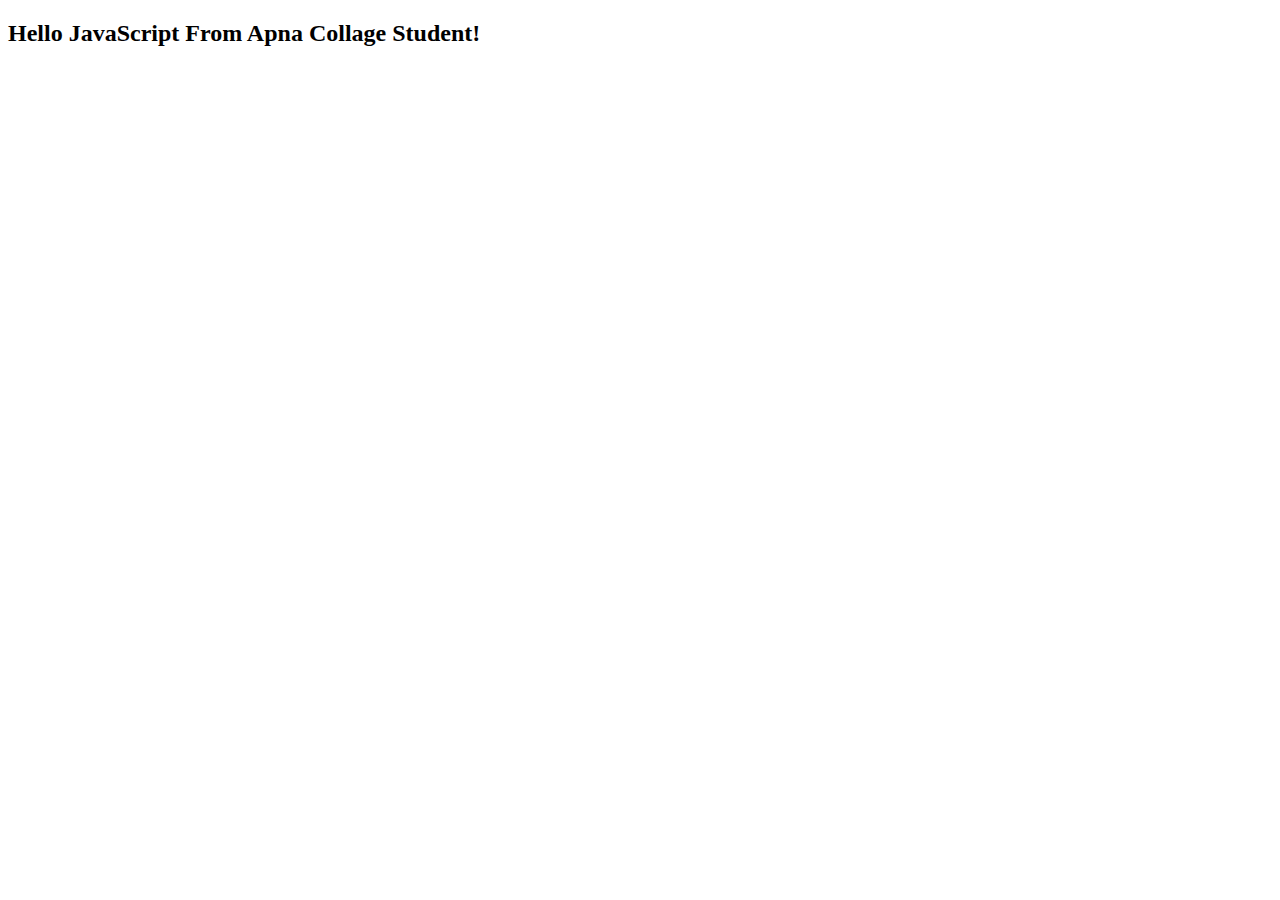
<file: DOM/Index1.html>
<!DOCTYPE html>
<html lang="en">
<head>
    <meta charset="UTF-8">
    <meta name="viewport" content="width=device-width, initial-scale=1.0">
    <title>Document</title>
    <link rel="stylesheet" href="Style1.css">
</head>
<body>
      <!-- <div>
        <h1 style="visibility: hidden;">STORE</h1>
        <h3>Fruits Name</h3>
        <ul>
            <li>Banana</li>
            <li>Mango</li>
            <li>Apple</li>
        </ul>
      </div> -->

      <h2>Hello JavaScript</h2>


   <script src="sc.js"></script>
</body>
</html>
</file>
<file: DOM/Style1.css>
/* body{
    background-color: cadetblue;
}
#h1{  
    color: #d2f700;
   background-color: rgb(33, 45, 45);

}
.con{
        color: #77ff38;
        background-color: rgb(48, 38, 26);
}

p{
    background: #1aa8c4;
    color: black;
}
#Id{
    color:azure;
    background-color: #26c01b; 
    border-radius:10px ;
   
} */
</file>
